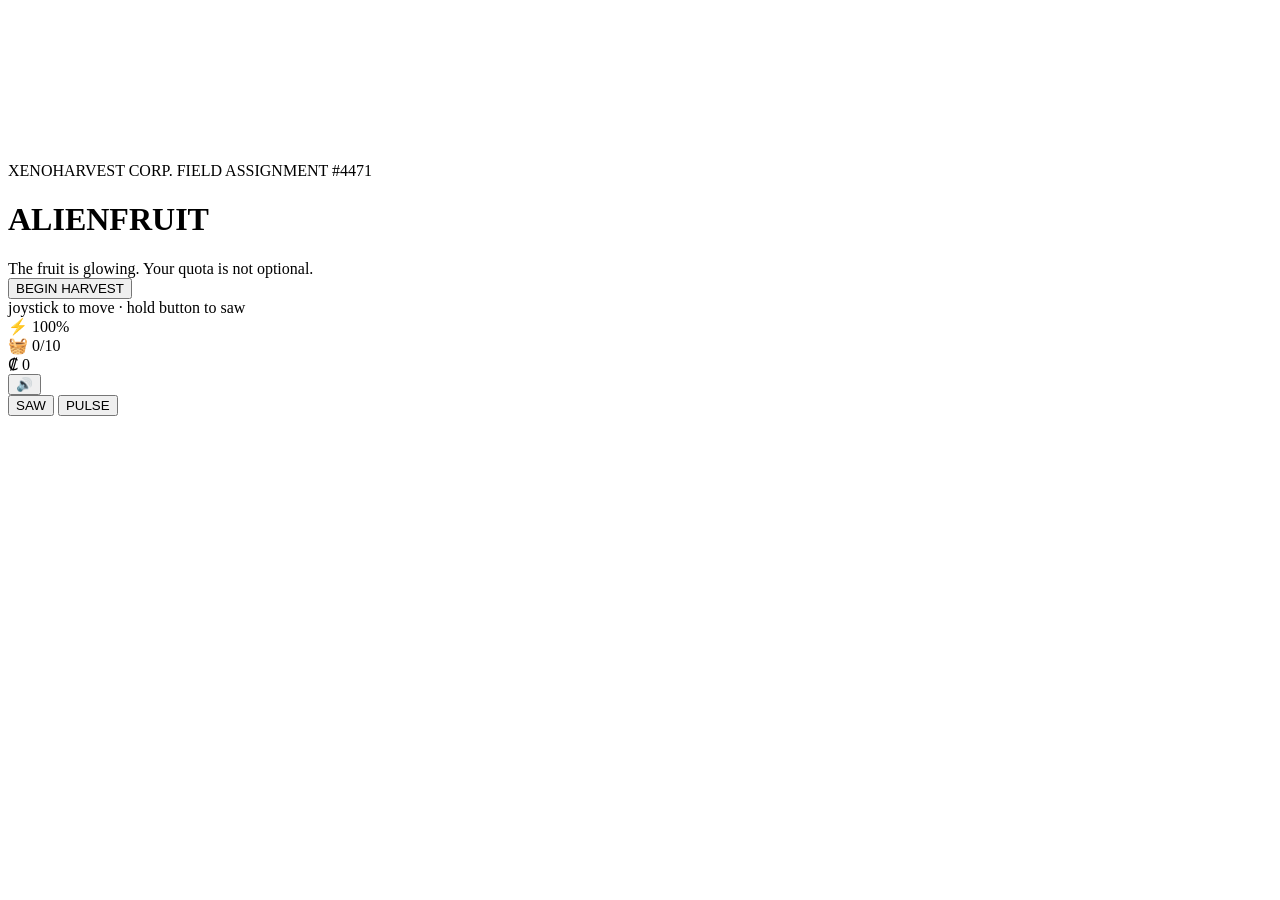
<file: src/template.html>
<!DOCTYPE html>
<html lang="en">
<head>
<meta charset="UTF-8">
<meta name="viewport" content="width=device-width, initial-scale=1.0, maximum-scale=1.0, user-scalable=no, viewport-fit=cover">
<meta name="apple-mobile-web-app-capable" content="yes">
<meta name="mobile-web-app-capable" content="yes">
<title>ALIEN FRUIT</title>
<style>
/*__CSS__*/
</style>
</head>
<body>
<div id="game-root">
  <canvas id="game-canvas"></canvas>

  <div id="title-screen">
    <div id="title-art"></div>
    <div id="title-content">
      <div id="title-corp">XENOHARVEST CORP. FIELD ASSIGNMENT #4471</div>
      <h1 id="title-name"><span>ALIEN</span><span>FRUIT</span></h1>
      <div id="title-tag">The fruit is glowing. Your quota is not optional.</div>
      <button id="btn-start">BEGIN HARVEST</button>
      <div id="title-hint">joystick to move &middot; hold button to saw</div>
    </div>
  </div>

  <div id="hud" class="hidden">
    <div id="hud-top">
      <div class="meter" id="meter-battery"><div class="meter-fill"></div><span class="meter-label">⚡ 100%</span></div>
      <div class="meter" id="meter-basket"><div class="meter-fill"></div><span class="meter-label">🧺 0/10</span></div>
      <div id="hud-money">₡ 0</div>
      <button id="btn-mute">🔊</button>
    </div>
    <div id="hud-msg"></div>
    <div id="joystick"><div id="joystick-knob"></div></div>
    <button id="btn-action" class="hidden">SAW</button>
    <button id="btn-pulse" class="hidden">PULSE</button>
    <div id="dmg-vignette"></div>
  </div>

  <div id="shop" class="hidden"></div>
  <div id="fade"></div>
</div>
<script>
/*__THREE__*/
</script>
<script>
/*__TEXTURES__*/
</script>
<script>
/*__GAME__*/
</script>
</body>
</html>
</file>
